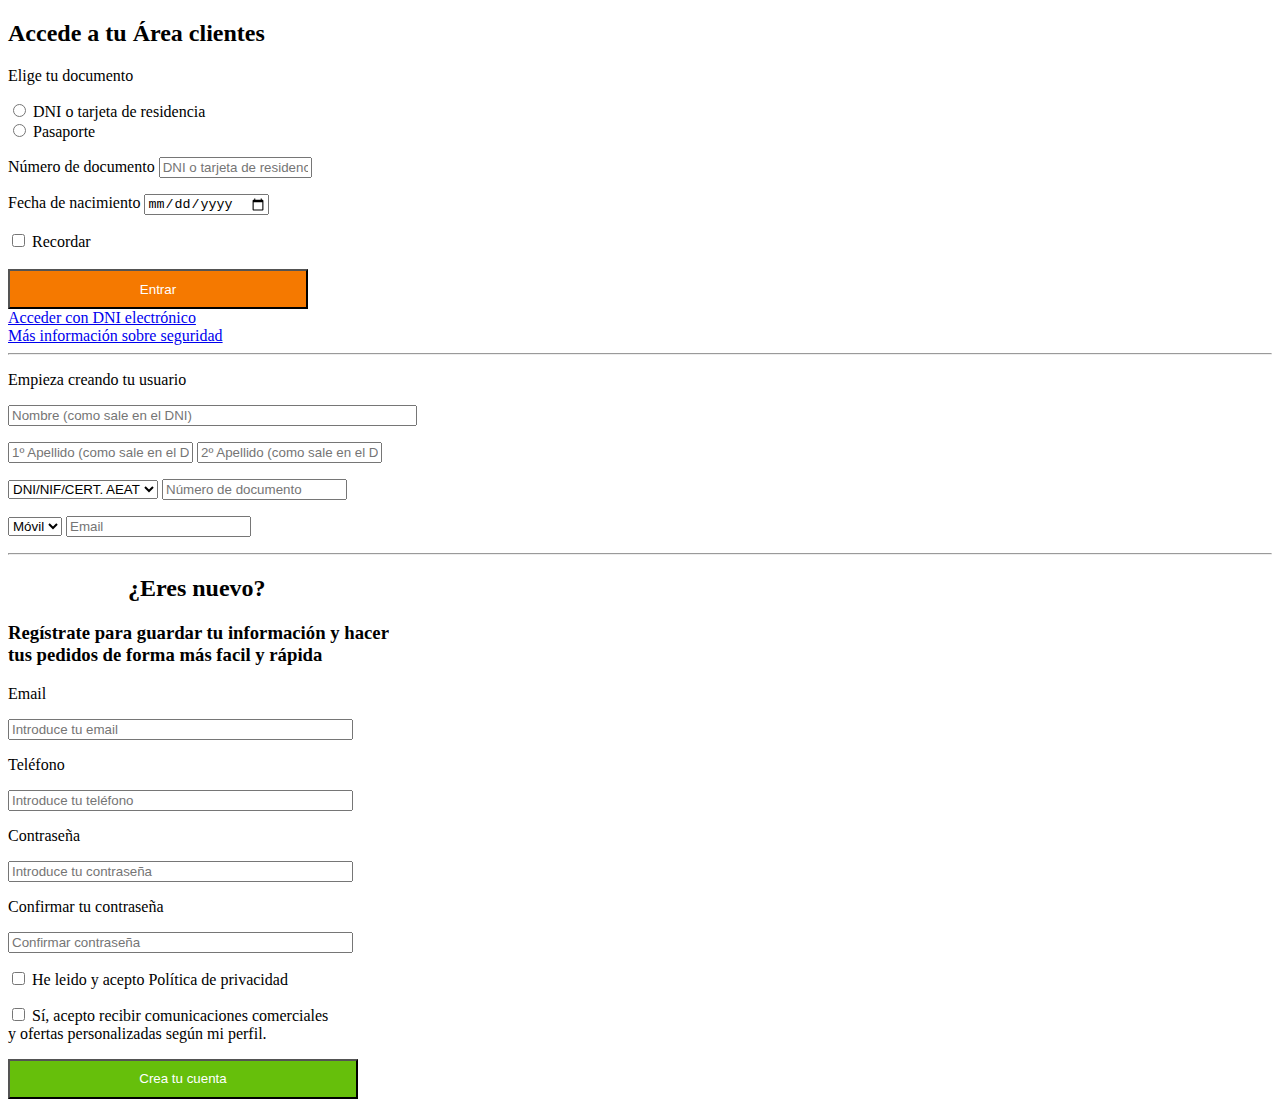
<file: practica9/WebContent/index.html>
<!DOCTYPE html>
<html>
<head>
<meta charset="UTF-8">
<title>Formularios</title>
<link rel="stylesheet" href="style.css">
</head>
<body>

	<h2>Accede a tu Área clientes</h2>
	<p>Elige tu documento</p>
	<form action="ejemplo.php" method="get">
		<p>
			<input type="radio" name="hm" value="h" required> DNI o
			tarjeta de residencia <br> <input type="radio" name="hm"
				value="m" required> Pasaporte
		</p>
		<p>
			Número de documento <input type="text" name="documento"
				placeholder="DNI o tarjeta de residencia" size="16">
		</p>
		<p>
			Fecha de nacimiento <input id="date" type="date">
		</p>
		<input type="checkbox"> Recordar <br> <br> <input class="naranja"
			type="submit" value="Entrar">
			
<nav>
<a href="index.html" target="_blank">Acceder con DNI electrónico</a><br>
<a href="index.html" target="_blank">Más información sobre seguridad</a>
</nav>


		<hr>
	</form>
	<form action="ejemplo.php" method="get">
		<p>Empieza creando tu usuario</p>
		<p>
			<input type="text" name="documento"
				placeholder="Nombre (como sale en el DNI)" size="48">
		</p>


		<input type="text" name="texto"
			placeholder="1º Apellido (como sale en el DNI)" size="20"> <input
			type="text" name="texto"
			placeholder="2º Apellido (como sale en el DNI)" size="20">
		<p>
			<select name="menu">
				<option>DNI/NIF/CERT. AEAT</option>
			</select> <input type="text" name="texto" placeholder="Número de documento"
				size="20">
		</p>
		<p>
			<select name="menu">
				<option>Móvil</option>
			</select> <input type="text" name="texto" placeholder="Email" size="20">
		</p>


	</form>


	<hr>
	<h2 class="centro">¿Eres nuevo?</h2>
	<h3>
		Regístrate para guardar tu información y hacer<br>tus pedidos de
		forma más facil y rápida
	</h3>
	<form action="ejemplo.php" method="get">
		<p>Email</p>
		<input type="text" name="documento" placeholder="Introduce tu email"
			size="40">
		<p>Teléfono</p>
		<input type="text" name="documento"
			placeholder="Introduce tu teléfono" size="40">
		<p>Contraseña</p>
		<input type="password" placeholder="Introduce tu contraseña" size="40"
			maxlength="40" />
		<p>Confirmar tu contraseña</p>
		<input type="password" placeholder="Confirmar contraseña" size="40"
			maxlength="40" />
		<p>
			<input type="checkbox"> He leido y acepto Política de
			privacidad
		</p>
		<p>
			<input type="checkbox"> Sí, acepto recibir comunicaciones
			comerciales<br> y ofertas personalizadas según mi perfil.
		</p>
		<input class="verde" type="submit" value="Crea tu cuenta">

	</form>
</body>
</html>
</file>
<file: practica9/WebContent/style.css>
@charset "UTF-8";

.naranja[type=submit] {
	background-color: #f57900;
	height: 40px;
	width: 300px;
	color: white;
}

.centro {
	position:relative;
	left: 120px;
}
.verde[type=submit] {
	background-color:#66bf0b;
	height: 40px;
	width: 350px;
	color: white;
}
</file>
